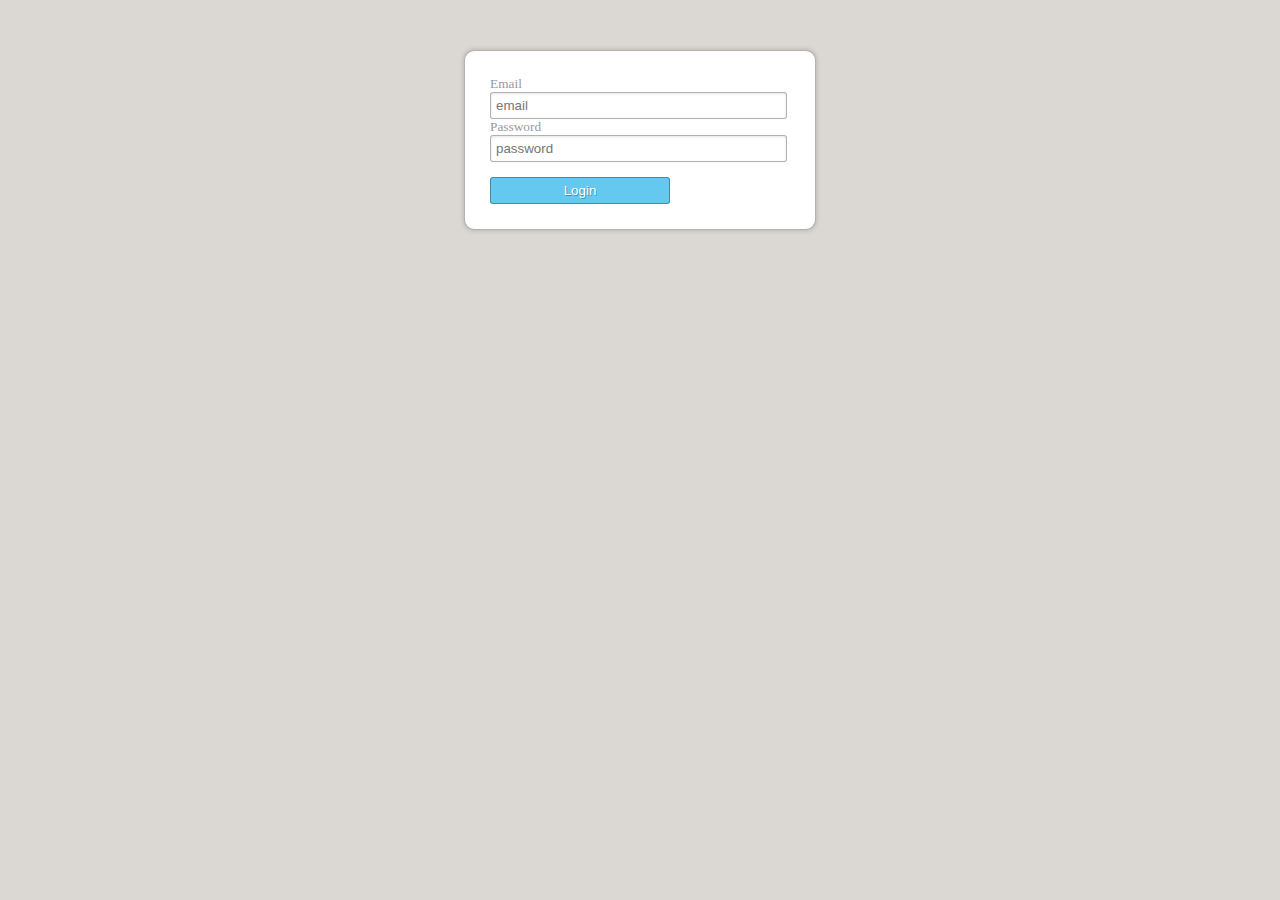
<file: index.html>
<!DOCTYPE html>
<html>
<head>
	<title>REDBOARD</title>
	<link rel="stylesheet" href="style.css">
	<script src="https://ajax.googleapis.com/ajax/libs/jquery/2.1.3/jquery.min.js"></script>
	<script src="login.js"></script>
</head>
<body>
	<section class="loginform">
		<form name="login" method="post" accept-charset="utf-8" id="login-form">
			<ul>
				<li>
					<label for="username">Email</label>
					<input type="text" name="username" id="username" placeholder="email">
				</li>
				<li>
					<label for="password">Password</label>
					<input type="password" name="password" id="password" placeholder="password"></li>
				<li>
					<input type="submit" value="Login" id="button">
				</li>
			</ul>
		</form>
	</section>
</body>
</html>
</file>
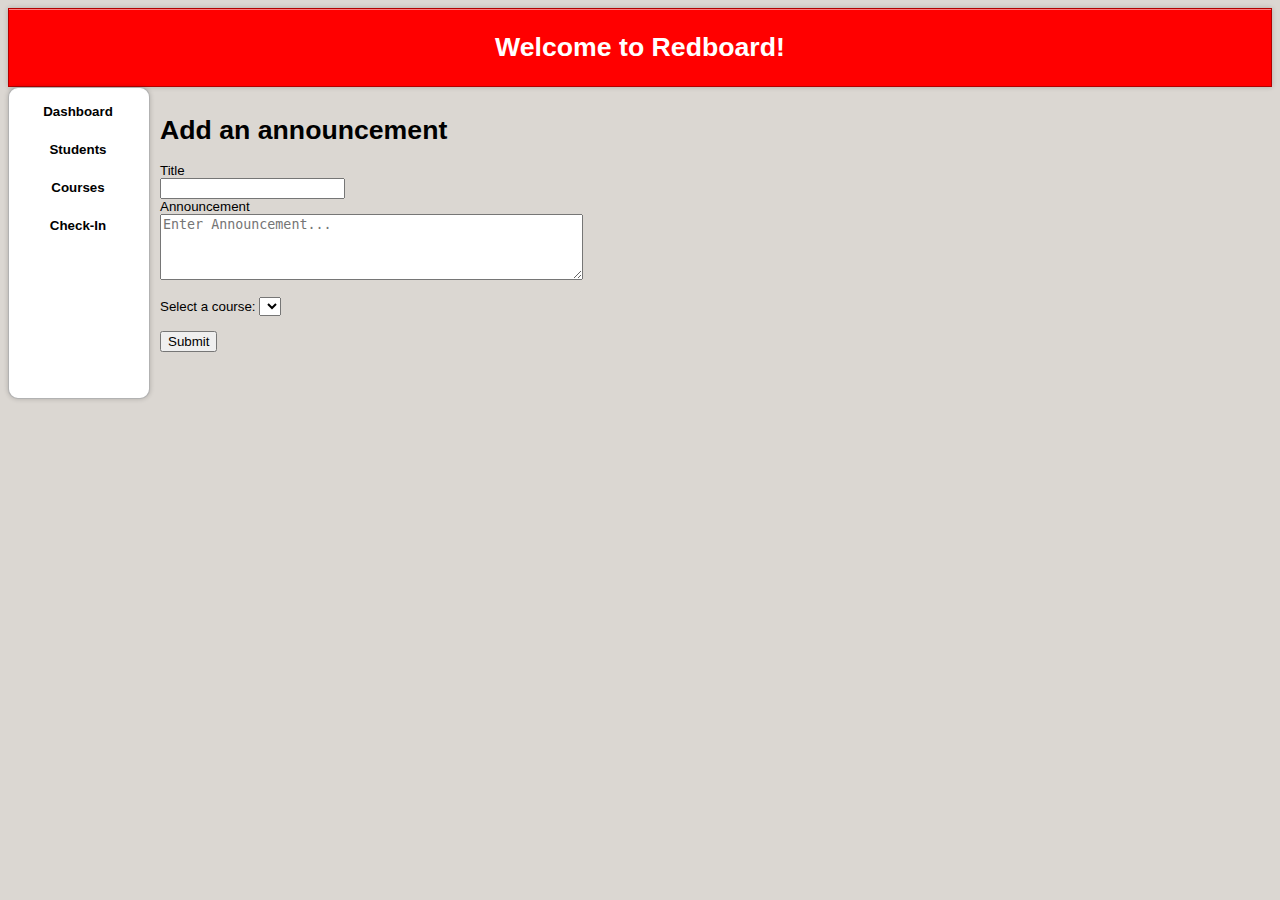
<file: announce.html>
<!DOCTYPE html>
<html>
<head>
	<title>REDBOARD</title>
	<link rel="stylesheet" href="dash.css">
	<script src="https://ajax.googleapis.com/ajax/libs/jquery/2.1.3/jquery.min.js"></script>
	<script src="announce.js"></script>
</head>
<body>
<header>
<h1>Welcome to Redboard!</h1>
</header>

<nav>
<ul>
<li><a href = "dash.html">Dashboard</a></li>
<li><a href = "Students.html">Students</a></li>
<li><a href = "course.html">Courses</a></li>
<li><a href = "checkin.html">Check-In</a></li>
</ul>
</nav>

<section>
<h1>Add an announcement</h1>
<form id="announce">
Title<br>
<input type="text" name="title">
<br>
Announcement<br>
<textarea rows="4" cols="50" placeholder="Enter Announcement..." id="body"></textarea>
<br>
<p>Select a course: 
<select id = "selectCourse"></p>
</select>
<br>
<br>
<input type="submit" value="Submit">

</form>

</section>

</body>
</html>
</file>
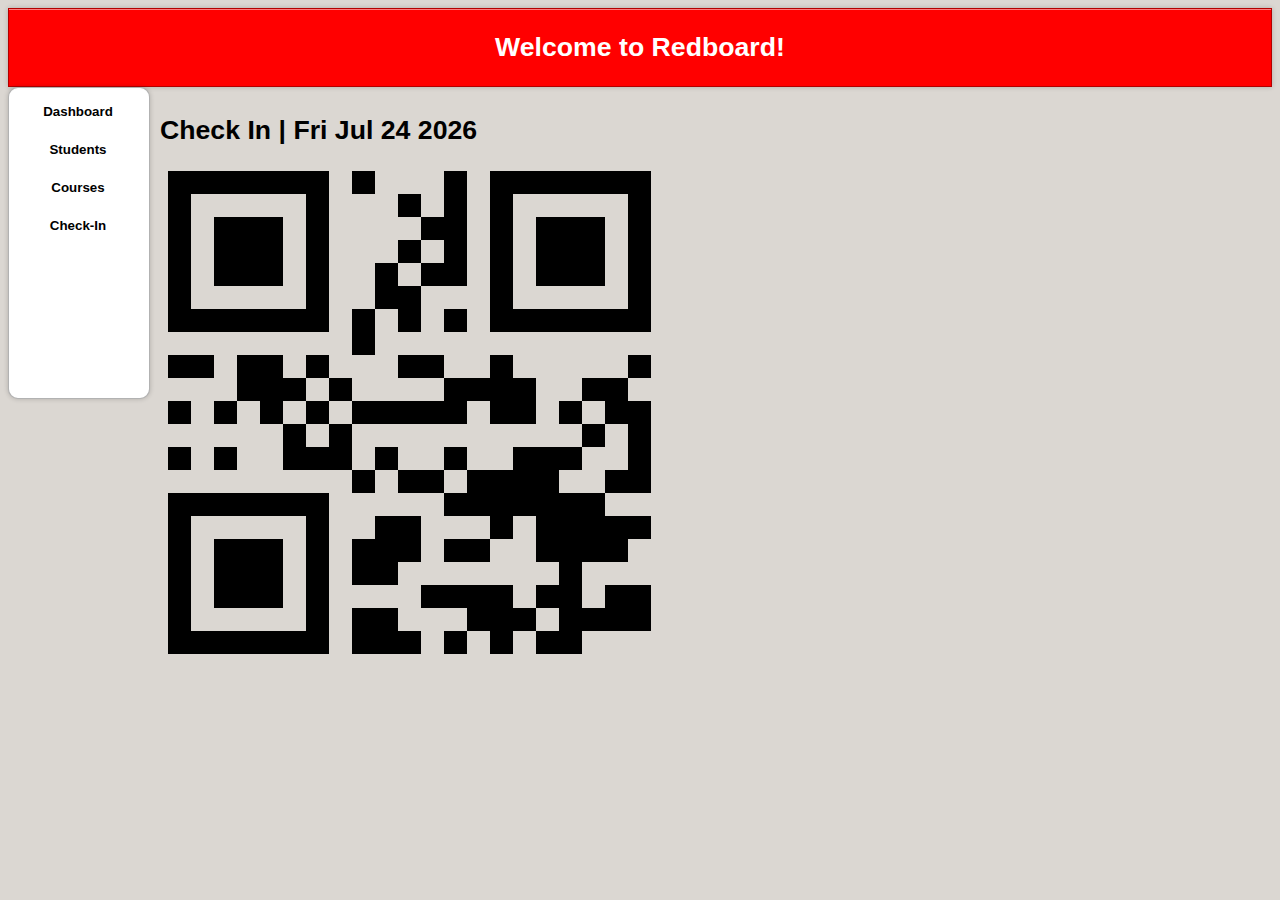
<file: checkin.html>
<!DOCTYPE html>
<html>
<head>
	<title>REDBOARD</title>
	<link rel="stylesheet" href="dash.css">
	<script src="https://ajax.googleapis.com/ajax/libs/jquery/2.1.3/jquery.min.js"></script>
	<script src="checkin.js"></script>
	<script src="jquery.qrcode-0.11.0.min.js"></script>
	
</head>
<body>
<header>
<h1>Welcome to Redboard!</h1>
</header>

<nav>
<ul>
<li><a href = "dash.html">Dashboard</a></li>
<li><a href = "Students.html">Students</a></li>
<li><a href = "course.html">Courses</a></li>
<li><a href = "checkin.html">Check-In</a></li>

</ul>
</nav>

<section>
<h1>Check In | <span id = "date" /></h1>
<div id="qr" />

</section>

</body>
</html>
</file>
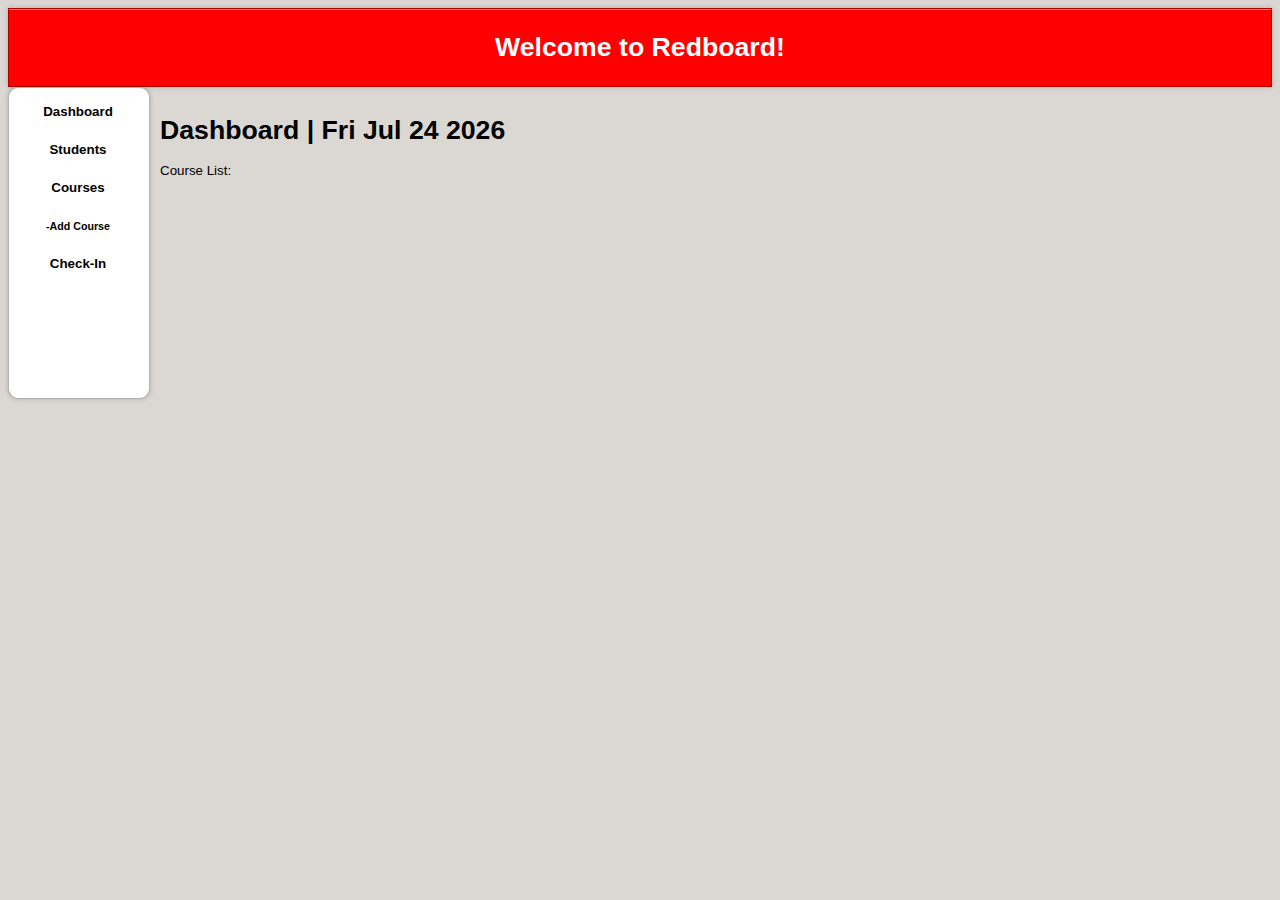
<file: course.html>
<!DOCTYPE html>
<html>
<head>
	<title>REDBOARD</title>
	<link rel="stylesheet" href="dash.css">
	<script src="https://ajax.googleapis.com/ajax/libs/jquery/2.1.3/jquery.min.js"></script>
	<script src="course.js"></script>
	<script src="app.js"></script>
</head>
<body>
<header>
<h1>Welcome to Redboard!</h1>
</header>

<nav>
<ul>
<li><a href = "dash.html">Dashboard</a></li>
<li><a href = "Students.html">Students</a></li>
<li><a href = "course.html">Courses</a></li>
<li><a href = "courseAdd.html" class = "submenu">-Add Course</a</li>
<li><a href = "checkin.html">Check-In</a></li>
</ul>
</nav>

<section>
<h1>Dashboard | <span id = "date" /></h1>
<p id="courseNumber" />
<!-- course list goes here -->
<p id = "courses-info"> Course List:</p>
</section>

</body>
</html>
</file>
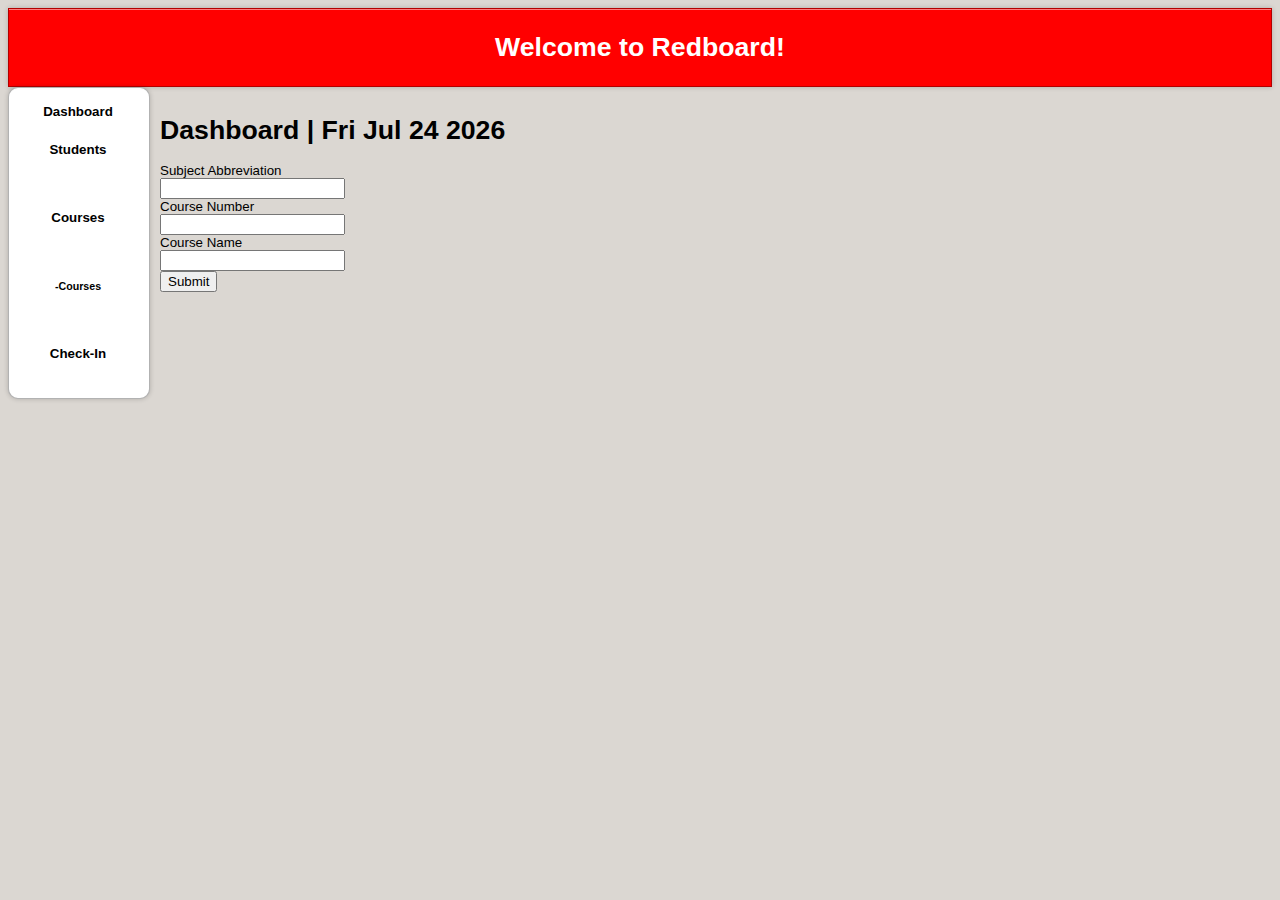
<file: courseAdd.html>
<!DOCTYPE html>
<html>
<head>
	<title>REDBOARD</title>
	<link rel="stylesheet" href="dash.css">
	<script src="https://ajax.googleapis.com/ajax/libs/jquery/2.1.3/jquery.min.js"></script>
		<script src="courseadd.js"></script>
	<script src="app.js"></script>
</head>
<body>
<header>
<h1>Welcome to Redboard!</h1>
</header>

<nav>
<a href = "dash.html">Dashboard</a>
<a href = "Students.html">Students</a><br>
<a href = "course.html">Courses</a><br>
<a href = "courseAdd.html" class = "submenu">-Courses</a><br>
<a href = "checkin.html">Check-In</a><br>

</nav>

<section>
<h1>Dashboard | <span id = "date" /></h1>
<p id = "addClassForm">
<form id="classForm">
Subject Abbreviation<br>
<input type="text" name="subject">
<br>
Course Number<br>
<input type="text" name="number">
<br>
Course Name<br>
<input type="text" name="courseName">
<!-- <br>
Start Time<br>
<input type="text" name="start">
<br>
End Time<br>
<input type="text" name="end">
<br>
Instructor<br>
<input type="text" name="instructorName"> -->
<br>
<input type="submit" value="Submit">



</form>
</p>
</section>

</body>
</html>
</file>
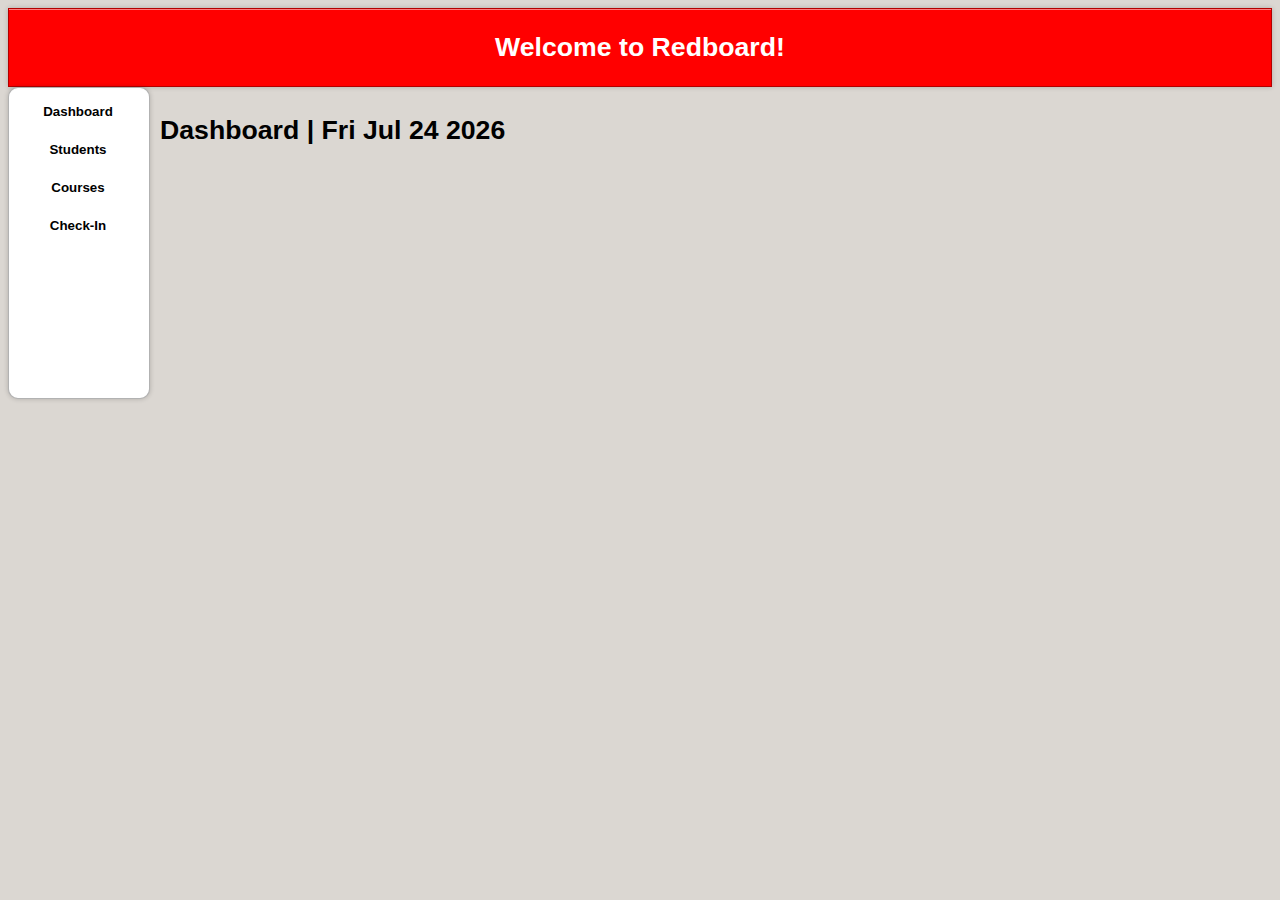
<file: dash.html>
<!DOCTYPE html>
<html>
<head>
	<title>REDBOARD</title>
	<link rel="stylesheet" href="dash.css">
	<script src="https://ajax.googleapis.com/ajax/libs/jquery/2.1.3/jquery.min.js"></script>
	<script src="app.js"></script>
</head>
<body>
<header>
<h1>Welcome to Redboard!</h1>
</header>

<nav>
<ul>
<li><a href = "dash.html">Dashboard</a></li>
<li><a href = "Students.html">Students</a></li>
<li><a href = "course.html">Courses</a></li>
<li><a href = "checkin.html">Check-In</a></li>
</ul>
</nav>

<section>
<h1>Dashboard | <span id = "date" /></h1>

</section>

</body>
</html>
</file>
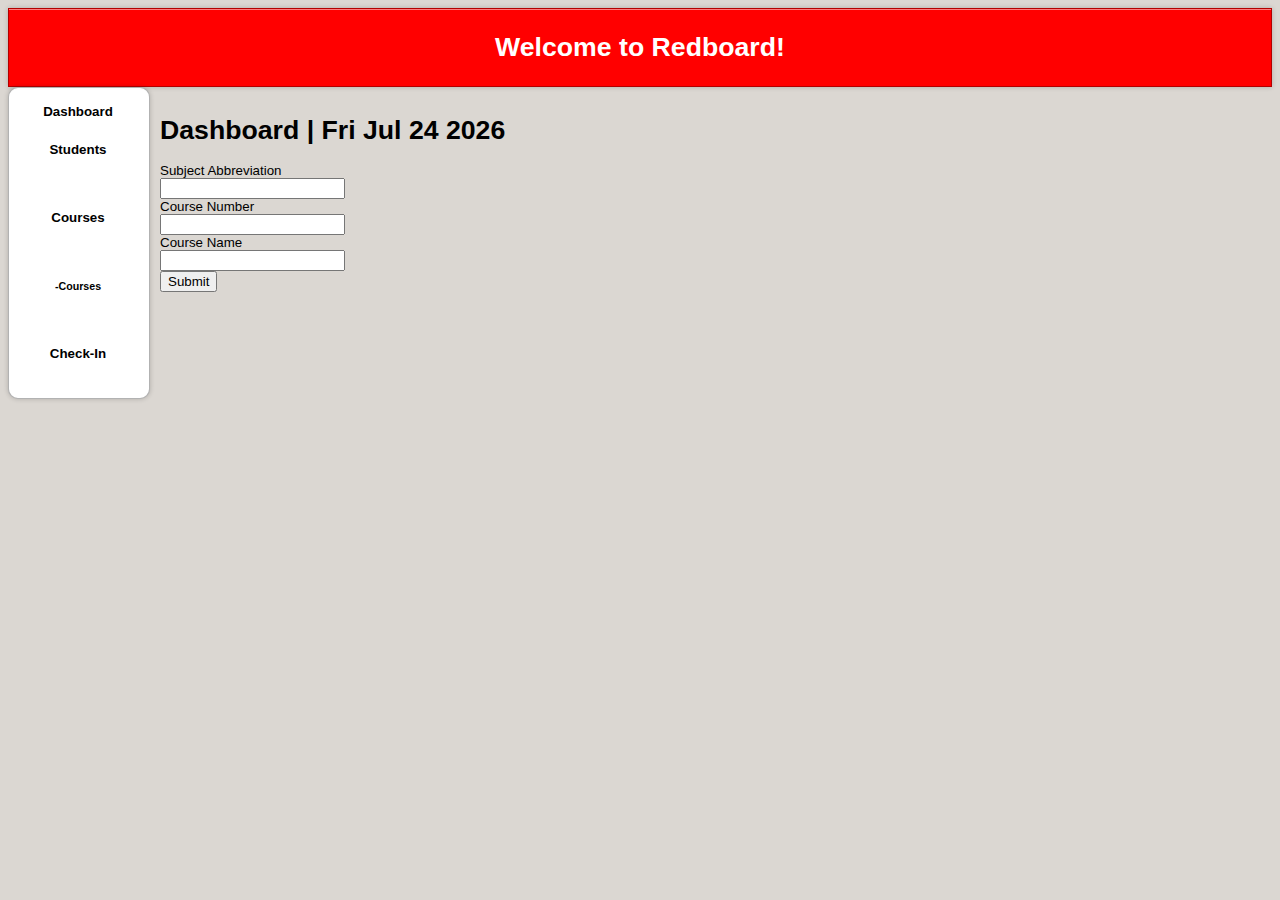
<file: students.html>
<!DOCTYPE html>
<html>
<head>
	<title>REDBOARD</title>
	<link rel="stylesheet" href="dash.css">
	<script src="https://ajax.googleapis.com/ajax/libs/jquery/2.1.3/jquery.min.js"></script>
	<script src="students.js"></script>
	<script src="app.js"></script>
</head>
<body>
<header>
<h1>Welcome to Redboard!</h1>
</header>

<nav>
<a href = "dash.html">Dashboard</a>
<a href = "Students.html">Students</a><br>
<a href = "course.html">Courses</a><br>
<a href = "courseAdd.html" class = "submenu">-Courses</a><br>
<a href = "checkin.html">Check-In</a><br>

</nav>

<section>
<h1>Dashboard | <span id = "date" /></h1>
<p id = "addClassForm">
<form id="classForm">
Subject Abbreviation<br>
<input type="text" name="subject">
<br>
Course Number<br>
<input type="text" name="number">
<br>
Course Name<br>
<input type="text" name="courseName">
<!-- <br>
Start Time<br>
<input type="text" name="start">
<br>
End Time<br>
<input type="text" name="end">
<br>
Instructor<br>
<input type="text" name="instructorName"> -->
<br>
<input type="submit" value="Submit">



</form>
</p>
</section>

</body>
</html>
</file>
<file: style.css>
html {
	background: #DBD7D2;
	font-size: 10pt;
}
label {
	display: block;
	color: #999;
}

input{
	width:285px;
}
.loginform {
	width: 300px;
	margin: 50px auto;
	padding: 25px;
	background-color: white;
	border-radius: 10px;
    box-shadow: 0px 0px 5px 0px rgba(0, 0, 0, 0.2), 
    			inset 0px 1px 0px 0px rgba(250, 250, 250, 0.5);
    border: 1px solid rgba(0, 0, 0, 0.3);
}
.loginform ul {
	padding: 0;
	margin: 0;
}
.loginform li {
	display: block;
	margin-left: auto;
    margin-right: auto;
	
}
.loginform input:not([type=submit]) {
	padding: 5px;
	margin-left: auto;
    margin-right: auto;
	border: 1px solid rgba(0, 0, 0, 0.3);
	border-radius: 3px;
	box-shadow: inset 0px 1px 3px 0px rgba(0, 0, 0, 0.1), 
				0px 1px 0px 0px rgba(250, 250, 250, 0.5) ;
}
.loginform input[type=submit] {
	border: 1px solid rgba(0, 0, 0, 0.3);
	background: #64c8ef; /* Old browsers */
	color: #fff;
	padding: 5px 15px;
	border-radius: 3px;
	text-shadow: 1px 1px 0px rgba(0, 0, 0, 0.3);
}

#button{
	width:60%;
	margin-left: auto;
    margin-right: auto;
	margin-top: 15px;
}
.submenu{
	font-size:8pt;
}
</file>
<file: dash.css>
html {
	background: #DBD7D2;
	font-size: 10pt;
	font-family: sans-serif;
}
header {
    background-color:red;
    color:white;
    text-align:center;
    padding:5px;	 
    box-shadow: 0px 0px 5px 0px rgba(0, 0, 0, 0.2), 
    			inset 0px 1px 0px 0px rgba(250, 250, 250, 0.5);
    border: 1px solid rgba(0, 0, 0, 0.3);
}
nav {
	display: block;
    line-height:30px;
    background-color: white;
    height:300px;
    width:130px;
    float:left;
    padding:5px;
	border-radius: 10px;
    box-shadow: 0px 0px 5px 0px rgba(0, 0, 0, 0.2), 
    			inset 0px 1px 0px 0px rgba(250, 250, 250, 0.5);
    border: 1px solid rgba(0, 0, 0, 0.3);	
}
ul {
    list-style-type: none;
    margin: 0;
    padding: 0;
}

a:link, a:visited {
    display: block;
    font-weight: bold;
    color: #000;
    width: 120px;
    text-align: center;
    padding: 4px;
    text-decoration: none;
}

a:hover, a:active {
    background-color: #DCDCDC;
}
section {
    width:350px;
    float:left;
    padding:10px;	 	 
}
.submenu{
	font-size:8pt;
	text-align:right;
}
</file>
